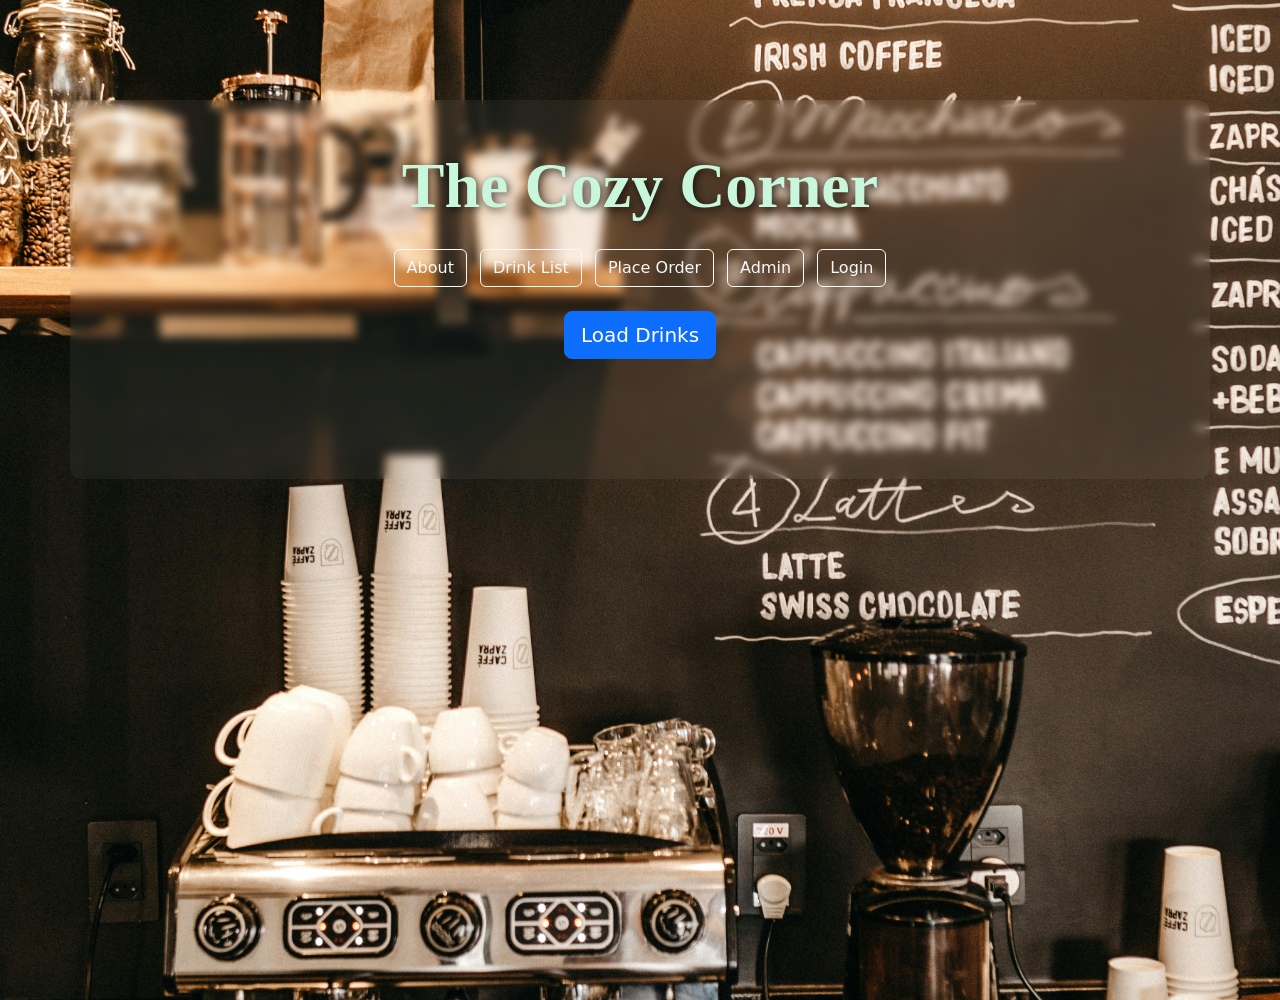
<file: Drink-Frontend/index.html>
<!doctype html>
<html>
  <head>
    <meta charset="UTF-8" />
    <title>The Cozy Corner</title>

    <!-- Bootstrap CSS -->
    <link
      href="https://cdn.jsdelivr.net/npm/bootstrap@5.3.2/dist/css/bootstrap.min.css"
      rel="stylesheet"
    />
    <!-- link to CSS -->
    <link rel="stylesheet" href="style.css" />
  </head>

  <body class="bg-light">
    <div class="container py-5 container-background">
      <h1 class="text-center mb-4">The Cozy Corner</h1>

      <!-- Navigation bar -->
      <div class="text-center mb-4">
        <a href="about.html" class="btn btn-outline-light me-2">About</a>
        <a href="index.html" class="btn btn-outline-light me-2">Drink List</a>
        <a href="order.html" class="btn btn-outline-light me-2">Place Order</a>
        <a href="admin.html" class="btn btn-outline-light me-2">Admin</a>
        <span id="authLink"></span>
      </div>

      <!-- Load Drinks Button -->
      <div class="text-center mb-4">
        <button class="btn btn-primary btn-lg" onclick="loadDrinks()">
          Load Drinks
        </button>
      </div>

      <!-- Drink List -->
      <ul id="drinkList" class="list-group shadow mb-5"></ul>
    </div>

    <script src="auth.js"></script>
    <script src="script.js"></script>
  </body>
</html>
</file>
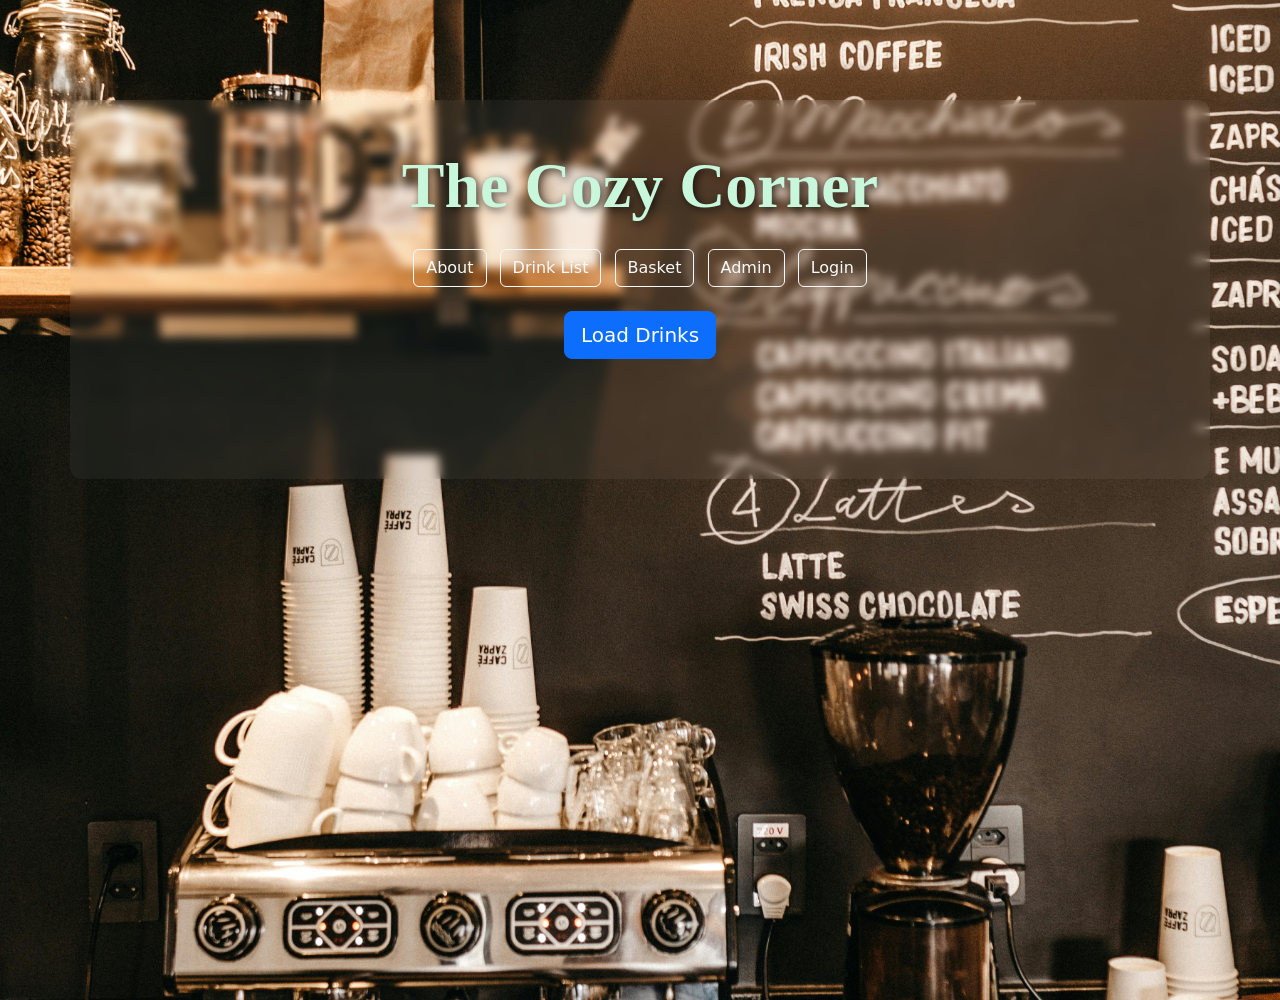
<file: Drink-Frontend/pages/index.html>
<!doctype html>
<html>
  <head>
    <meta charset="UTF-8" />
    <title>The Cozy Corner</title>

    <!-- Bootstrap CSS -->
    <link
      href="https://cdn.jsdelivr.net/npm/bootstrap@5.3.2/dist/css/bootstrap.min.css"
      rel="stylesheet"
    />
    <!-- link to CSS -->
    <link rel="stylesheet" href="../styles/style.css" />
  </head>

  <body class="bg-light">
    <div class="container py-5 container-background">
      <h1 class="text-center mb-4">The Cozy Corner</h1>

      <!-- Navigation bar -->
      <div class="text-center mb-4">
        <a href="about.html" class="btn btn-outline-light me-2">About</a>
        <a href="index.html" class="btn btn-outline-light me-2">Drink List</a>
        <a href="cart.html" class="btn btn-outline-light me-2">Basket</a>
        <a href="admin.html" class="btn btn-outline-light me-2">Admin</a>
        <span id="authLink"></span>
      </div>

      <!-- Load Drinks Button -->
      <div class="text-center mb-4">
        <button class="btn btn-primary btn-lg" onclick="loadDrinks()">
          Load Drinks
        </button>
      </div>

      <!-- Drink List -->
      <ul id="drinkList" class="list-group shadow mb-5"></ul>
    </div>

    <script src="../scripts/auth.js"></script>
    <script src="../scripts/script.js"></script>
  </body>
</html>
</file>
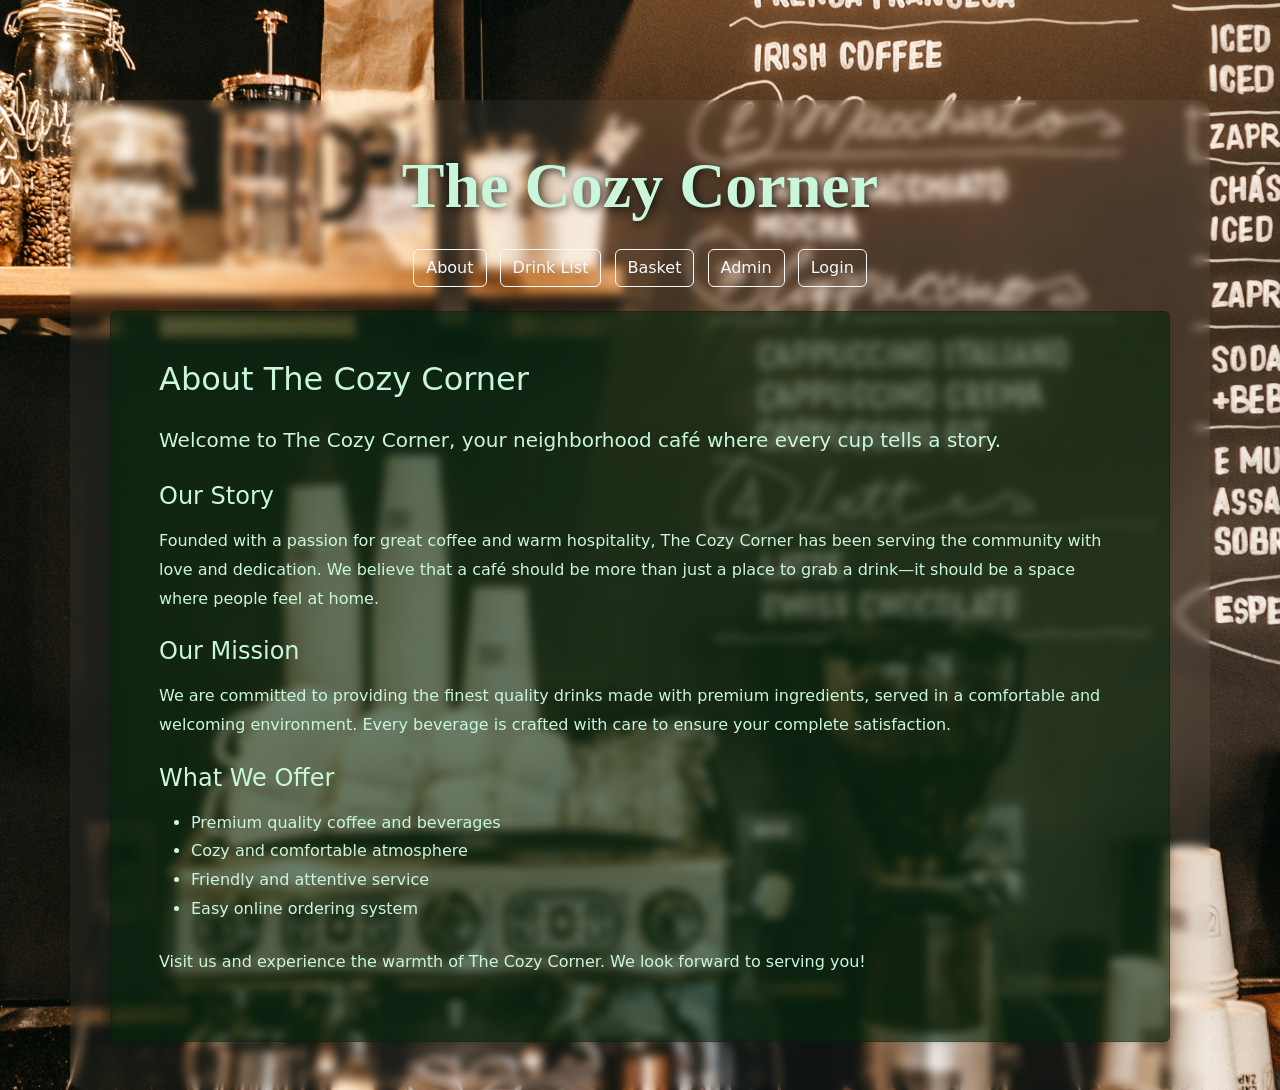
<file: Drink-Frontend/about.html>
<!doctype html>
<html>
  <head>
    <meta charset="UTF-8" />
    <title>About - The Cozy Corner</title>

    <!-- Bootstrap CSS -->
    <link
      href="https://cdn.jsdelivr.net/npm/bootstrap@5.3.2/dist/css/bootstrap.min.css"
      rel="stylesheet"
    />
    <!-- link to CSS -->
    <link rel="stylesheet" href="style.css" />
  </head>

  <body class="bg-light">
    <div class="container py-5 container-background">
      <h1 class="text-center mb-4">The Cozy Corner</h1>

      <!-- Navigation Links -->
      <div class="text-center mb-4">
        <a href="about.html" class="btn btn-outline-light me-2">About</a>
        <a href="index.html" class="btn btn-outline-light me-2">Drink List</a>
        <a href="cart.html" class="btn btn-outline-light me-2">Basket</a>
        <a href="admin.html" class="btn btn-outline-light me-2">Admin</a>
        <span id="authLink"></span>
      </div>

      <!-- About Content -->
      <div
        class="card p-5 shadow-sm"
        style="background-color: rgba(5, 39, 13, 0.6)"
      >
        <h2 class="mb-4" style="color: #c8f7dc">About The Cozy Corner</h2>

        <div style="color: #c8f7dc; line-height: 1.8">
          <p class="lead">
            Welcome to The Cozy Corner, your neighborhood café where every cup
            tells a story.
          </p>

          <h4 class="mt-4 mb-3">Our Story</h4>
          <p>
            Founded with a passion for great coffee and warm hospitality, The
            Cozy Corner has been serving the community with love and dedication.
            We believe that a café should be more than just a place to grab a
            drink—it should be a space where people feel at home.
          </p>

          <h4 class="mt-4 mb-3">Our Mission</h4>
          <p>
            We are committed to providing the finest quality drinks made with
            premium ingredients, served in a comfortable and welcoming
            environment. Every beverage is crafted with care to ensure your
            complete satisfaction.
          </p>

          <h4 class="mt-4 mb-3">What We Offer</h4>
          <ul>
            <li>Premium quality coffee and beverages</li>
            <li>Cozy and comfortable atmosphere</li>
            <li>Friendly and attentive service</li>
            <li>Easy online ordering system</li>
          </ul>

          <p class="mt-4">
            Visit us and experience the warmth of The Cozy Corner. We look
            forward to serving you!
          </p>
        </div>
      </div>
    </div>

    <script src="auth.js"></script>
  </body>
</html>
</file>
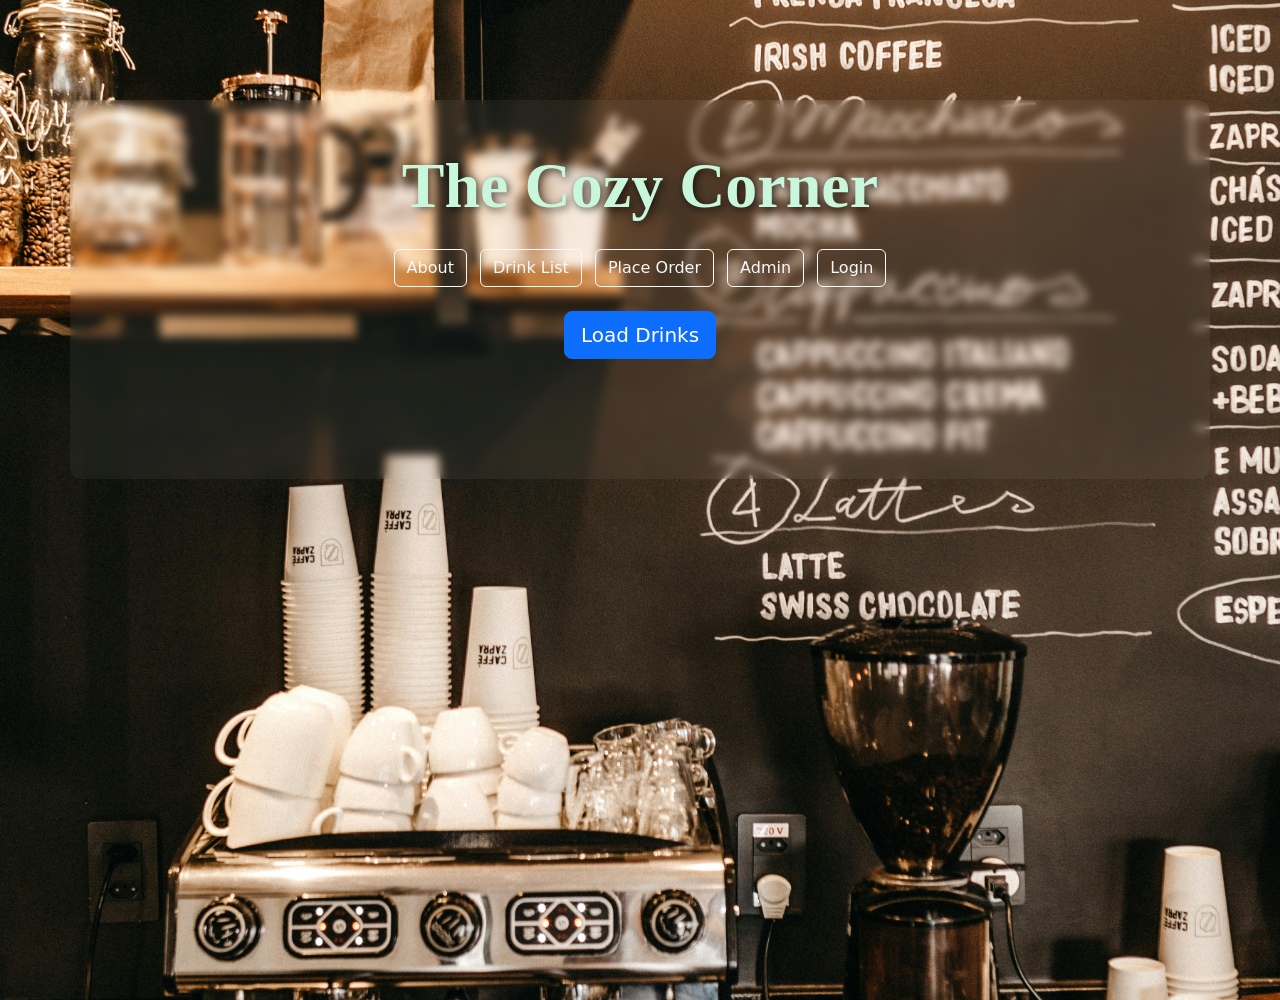
<file: Drink-Frontend/admin.html>
<!doctype html>
<html>
  <head>
    <meta charset="UTF-8" />
    <title>Admin - The Cozy Corner</title>

    <!-- Bootstrap CSS -->
    <link
      href="https://cdn.jsdelivr.net/npm/bootstrap@5.3.2/dist/css/bootstrap.min.css"
      rel="stylesheet"
    />
    <!-- link to CSS -->
    <link rel="stylesheet" href="style.css" />
  </head>

  <body class="bg-light">
    <div class="container py-5 container-background">
      <h1 class="text-center mb-4">The Cozy Corner</h1>

      <!-- Navigation Links -->
      <div class="text-center mb-4">
        <a href="about.html" class="btn btn-outline-light me-2">About</a>
        <a href="index.html" class="btn btn-outline-light me-2">Drink List</a>
        <a href="cart.html" class="btn btn-outline-light me-2">Basket</a>
        <a href="admin.html" class="btn btn-outline-light me-2">Admin</a>
        <span id="authLink"></span>
      </div>

      <!-- Admin Panel -->
      <div
        class="card p-4 shadow-sm mb-4"
        style="background-color: rgba(5, 39, 13, 0.6)"
      >
        <h3 class="mb-3 text-center">Admin Panel</h3>

        <!-- Manage Menu Section -->
        <div class="mb-4 text-center">
          <h4 class="text-light">Manage Menu</h4>
          <div class="mb-2 d-flex justify-content-center">
            <button class="btn btn-primary" onclick="loadMenu()">
              Refresh Menu
            </button>
          </div>
          <div id="menuList" class="mt-3"></div>
          <p id="menuStatus" class="mt-2"></p>
        </div>

        <!-- View Orders Section -->
        <div class="mb-4">
          <h4 class="text-light">View Orders</h4>
          <button class="btn btn-primary" onclick="loadOrders()">
            Refresh Orders
          </button>
          <div id="ordersList" class="mt-3"></div>
        </div>

        <hr class="bg-light" />

        <!-- Add New Drink Section -->
        <div class="mb-4">
          <h4 class="text-light">Add New Drink</h4>

          <div class="mb-3">
            <label class="form-label">Drink Name</label>
            <input
              type="text"
              id="drinkName"
              class="form-control"
              placeholder="e.g. Cappuccino"
            />
          </div>

          <div class="mb-3">
            <label class="form-label">Type</label>
            <input
              type="text"
              id="drinkType"
              class="form-control"
              placeholder="e.g. Coffee"
            />
          </div>

          <div class="mb-3">
            <label class="form-label">Sweetness (0-10)</label>
            <input
              type="number"
              id="drinkSweetness"
              class="form-control"
              placeholder="e.g. 3"
              min="0"
              max="10"
              step="1"
            />
          </div>

          <div class="mb-3">
            <label class="form-label">Price (kr)</label>
            <input
              type="number"
              id="drinkPrice"
              class="form-control"
              placeholder="e.g. 45"
              min="0"
              step="0.01"
            />
          </div>

          <button class="btn btn-success" onclick="addDrink()">
            Add Drink
          </button>

          <p id="addDrinkStatus" class="mt-3"></p>
        </div>
      </div>
    </div>

    <script src="auth.js"></script>
    <script src="admin.js"></script>
  </body>
</html>
</file>
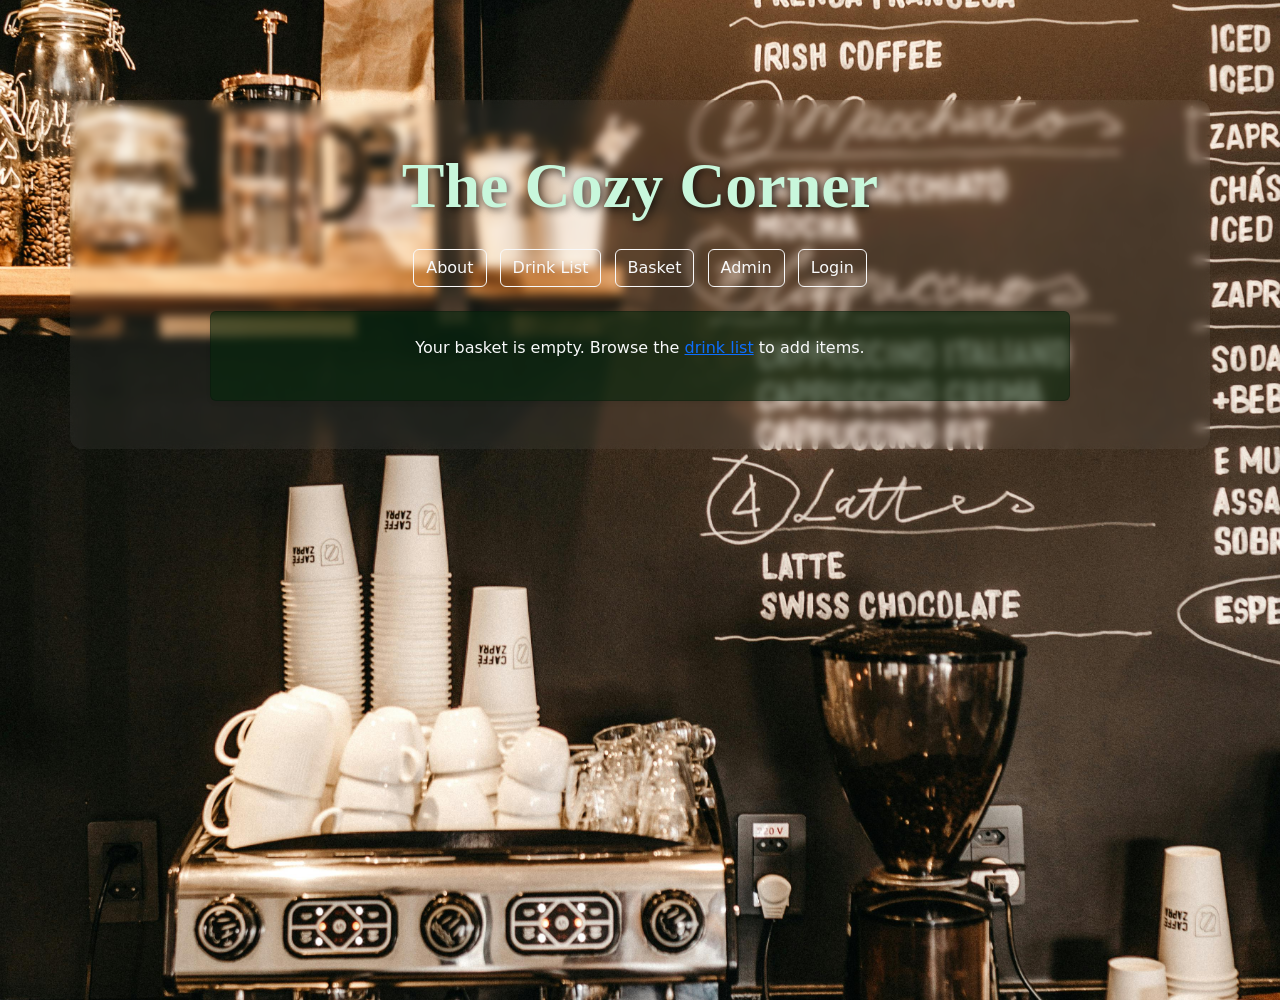
<file: Drink-Frontend/cart.html>
<!doctype html>
<html>
  <head>
    <meta charset="UTF-8" />
    <title>Your Basket - The Cozy Corner</title>

    <link
      href="https://cdn.jsdelivr.net/npm/bootstrap@5.3.2/dist/css/bootstrap.min.css"
      rel="stylesheet"
    />
    <link rel="stylesheet" href="style.css" />
  </head>

  <body class="bg-light">
    <div class="container py-5 container-background">
      <h1 class="text-center mb-4">The Cozy Corner</h1>

      <div class="text-center mb-4">
        <a href="about.html" class="btn btn-outline-light me-2">About</a>
        <a href="index.html" class="btn btn-outline-light me-2">Drink List</a>
        <a href="cart.html" class="btn btn-outline-light me-2">Basket</a>
        <a href="admin.html" class="btn btn-outline-light me-2">Admin</a>
        <span id="authLink"></span>
      </div>

      <div id="cartContainer" class="mx-auto" style="max-width: 860px"></div>
    </div>

    <script src="auth.js"></script>
    <script src="cart.js"></script>
  </body>
</html>
</file>
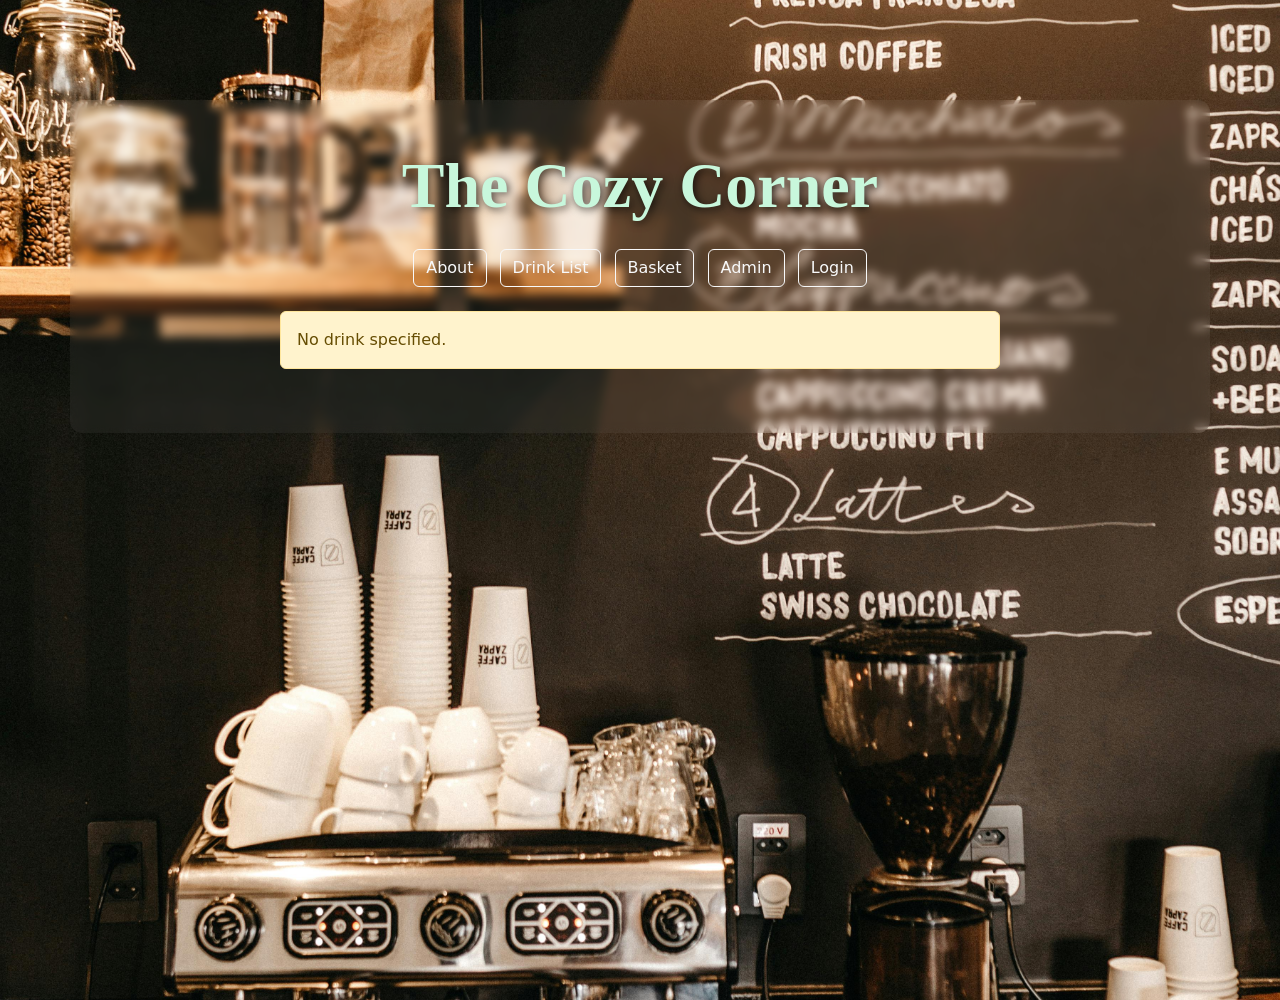
<file: Drink-Frontend/drink.html>
<!doctype html>
<html>
  <head>
    <meta charset="UTF-8" />
    <title>Drink Details - The Cozy Corner</title>

    <link
      href="https://cdn.jsdelivr.net/npm/bootstrap@5.3.2/dist/css/bootstrap.min.css"
      rel="stylesheet"
    />
    <link rel="stylesheet" href="style.css" />
  </head>

  <body class="bg-light">
    <div class="container py-5 container-background">
      <h1 class="text-center mb-4">The Cozy Corner</h1>

      <div class="text-center mb-4">
        <a href="about.html" class="btn btn-outline-light me-2">About</a>
        <a href="index.html" class="btn btn-outline-light me-2">Drink List</a>
        <a href="cart.html" class="btn btn-outline-light me-2">Basket</a>
        <a href="admin.html" class="btn btn-outline-light me-2">Admin</a>
        <span id="authLink"></span>
      </div>

      <div id="drinkContainer" class="mx-auto" style="max-width: 720px"></div>
    </div>

    <script src="auth.js"></script>
    <script src="drink.js"></script>
  </body>
</html>
</file>
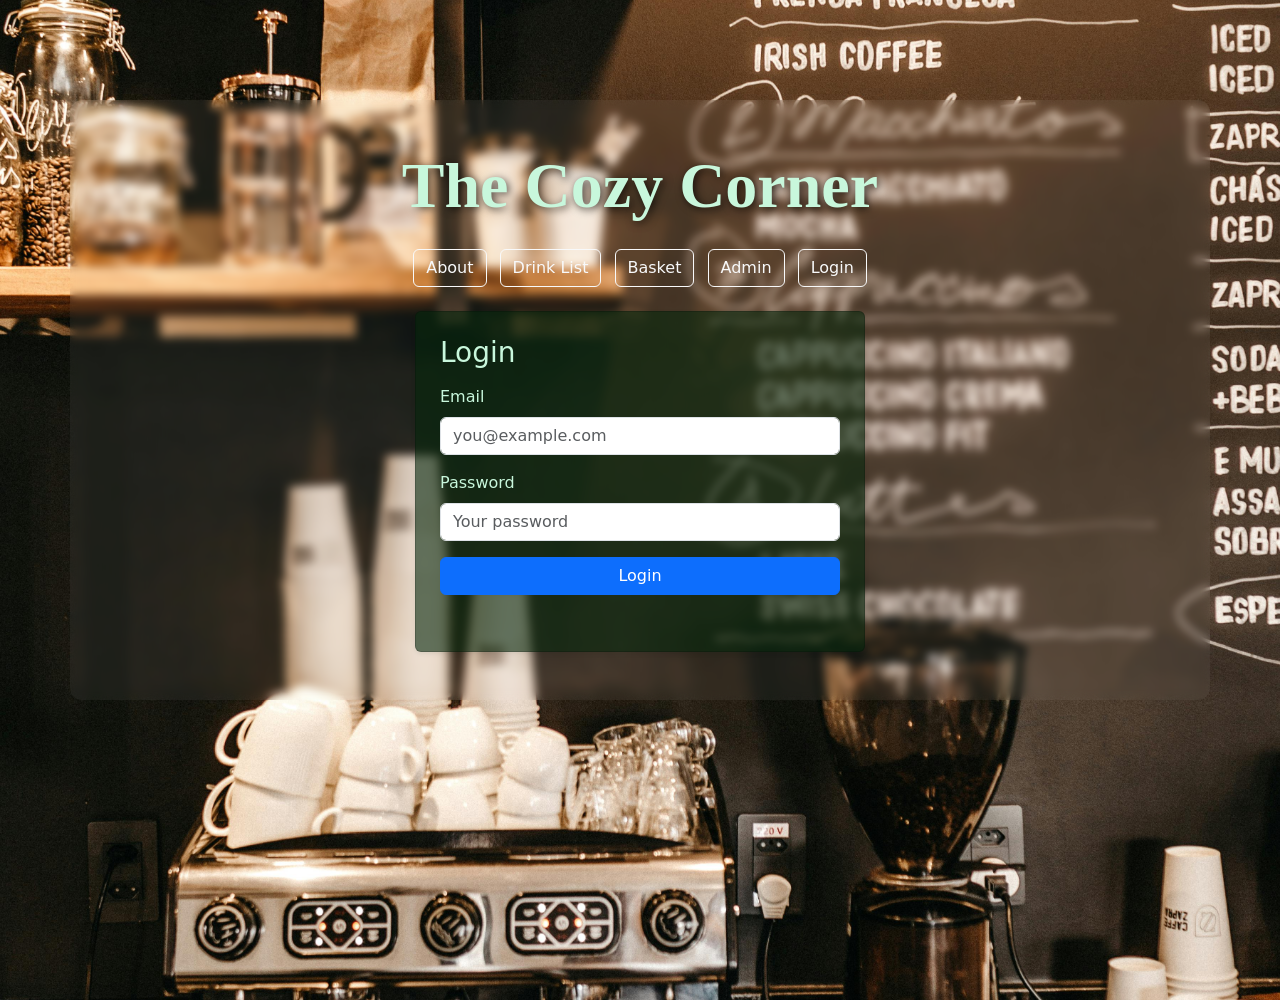
<file: Drink-Frontend/login.html>
<!doctype html>
<html>
  <head>
    <meta charset="UTF-8" />
    <title>Login - The Cozy Corner</title>

    <!-- Bootstrap CSS -->
    <link
      href="https://cdn.jsdelivr.net/npm/bootstrap@5.3.2/dist/css/bootstrap.min.css"
      rel="stylesheet"
    />
    <!-- link to CSS -->
    <link rel="stylesheet" href="style.css" />
  </head>

  <body class="bg-light">
    <div class="container py-5 container-background">
      <h1 class="text-center mb-4">The Cozy Corner</h1>

      <!-- Navigation Links -->
      <div class="text-center mb-4">
        <a href="about.html" class="btn btn-outline-light me-2">About</a>
        <a href="index.html" class="btn btn-outline-light me-2">Drink List</a>
        <a href="cart.html" class="btn btn-outline-light me-2">Basket</a>
        <a href="admin.html" class="btn btn-outline-light me-2">Admin</a>
        <span id="authLink"></span>
      </div>

      <!-- Login Form -->
      <div
        class="card p-4 shadow-sm mx-auto"
        style="max-width: 450px; background-color: rgba(5, 39, 13, 0.6)"
      >
        <h3 class="mb-3">Login</h3>

        <div class="mb-3">
          <label class="form-label">Email</label>
          <input
            type="email"
            id="loginEmail"
            class="form-control"
            placeholder="you@example.com"
          />
        </div>

        <div class="mb-3">
          <label class="form-label">Password</label>
          <input
            type="password"
            id="loginPassword"
            class="form-control"
            placeholder="Your password"
          />
        </div>

        <button class="btn btn-primary w-100" onclick="login()">Login</button>

        <p id="loginStatus" class="mt-3"></p>
      </div>
    </div>

    <script src="auth.js"></script>
    <script src="login.js"></script>
  </body>
</html>
</file>
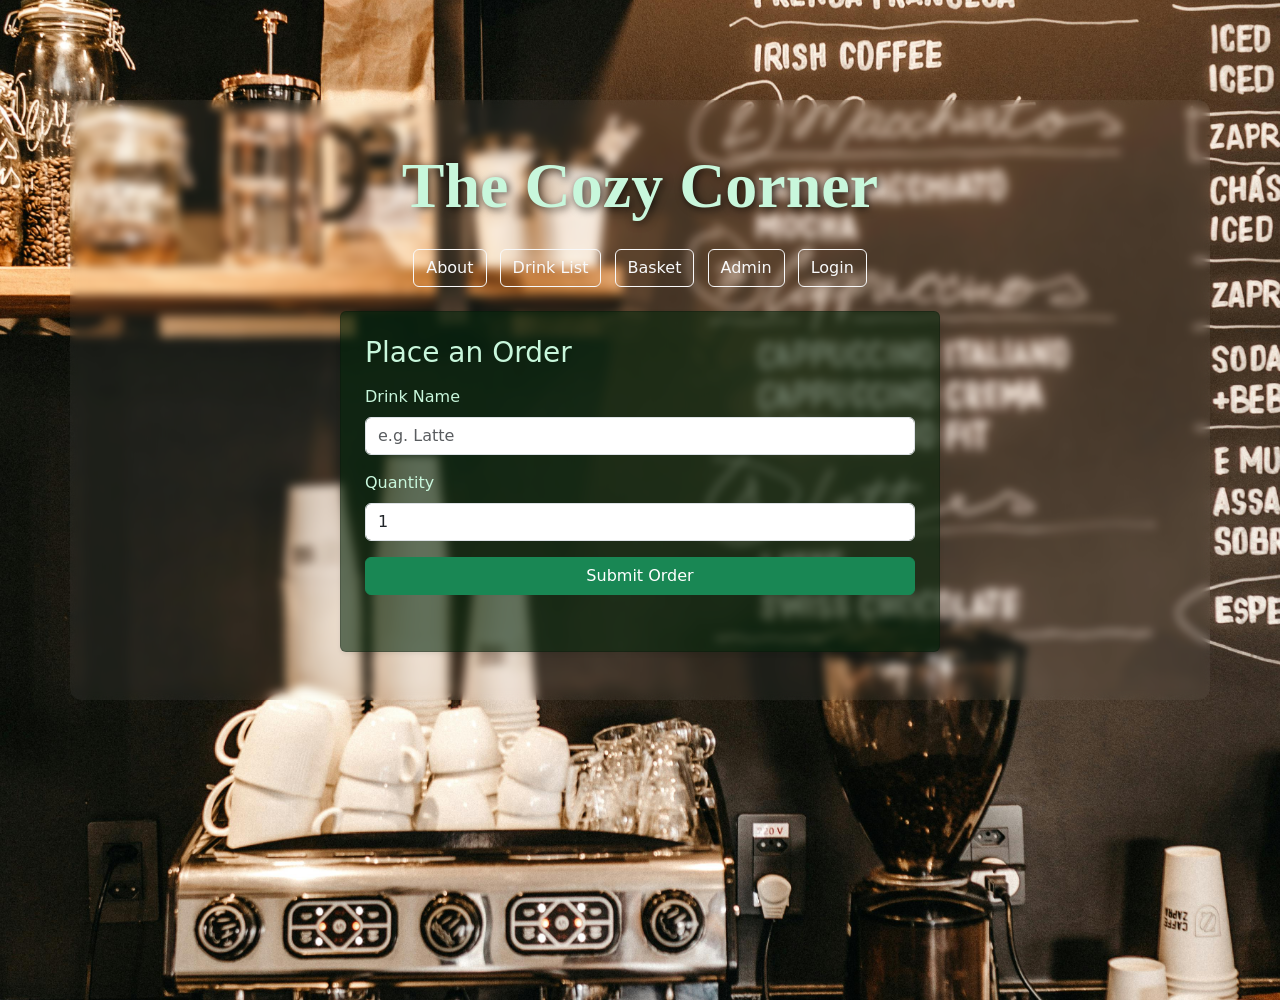
<file: Drink-Frontend/order.html>
<!doctype html>
<html>
  <head>
    <meta charset="UTF-8" />
    <title>Basket - The Cozy Corner</title>

    <!-- Bootstrap CSS -->
    <link
      href="https://cdn.jsdelivr.net/npm/bootstrap@5.3.2/dist/css/bootstrap.min.css"
      rel="stylesheet"
    />
    <!-- link to CSS -->
    <link rel="stylesheet" href="style.css" />
  </head>

  <body class="bg-light">
    <div class="container py-5 container-background">
      <h1 class="text-center mb-4">The Cozy Corner</h1>

      <!-- Navigation Links -->
      <div class="text-center mb-4">
        <a href="about.html" class="btn btn-outline-light me-2">About</a>
        <a href="index.html" class="btn btn-outline-light me-2">Drink List</a>
        <a href="cart.html" class="btn btn-outline-light me-2">Basket</a>
        <a href="admin.html" class="btn btn-outline-light me-2">Admin</a>
        <span id="authLink"></span>
      </div>

      <!-- Order Form -->
      <div
        class="card p-4 shadow-sm mx-auto"
        style="max-width: 600px; background-color: rgba(5, 39, 13, 0.6)"
      >
        <h3 class="mb-3">Place an Order</h3>

        <div class="mb-3">
          <label class="form-label">Drink Name</label>
          <input
            type="text"
            id="orderName"
            class="form-control"
            placeholder="e.g. Latte"
          />
        </div>

        <div class="mb-3">
          <label class="form-label">Quantity</label>
          <input
            type="number"
            id="orderQuantity"
            class="form-control"
            value="1"
            min="1"
          />
        </div>

        <button class="btn btn-success" onclick="sendOrder()">
          Submit Order
        </button>

        <p id="orderStatus" class="mt-3"></p>
      </div>
    </div>

    <script src="auth.js"></script>
    <script src="order.js"></script>
  </body>
</html>
</file>
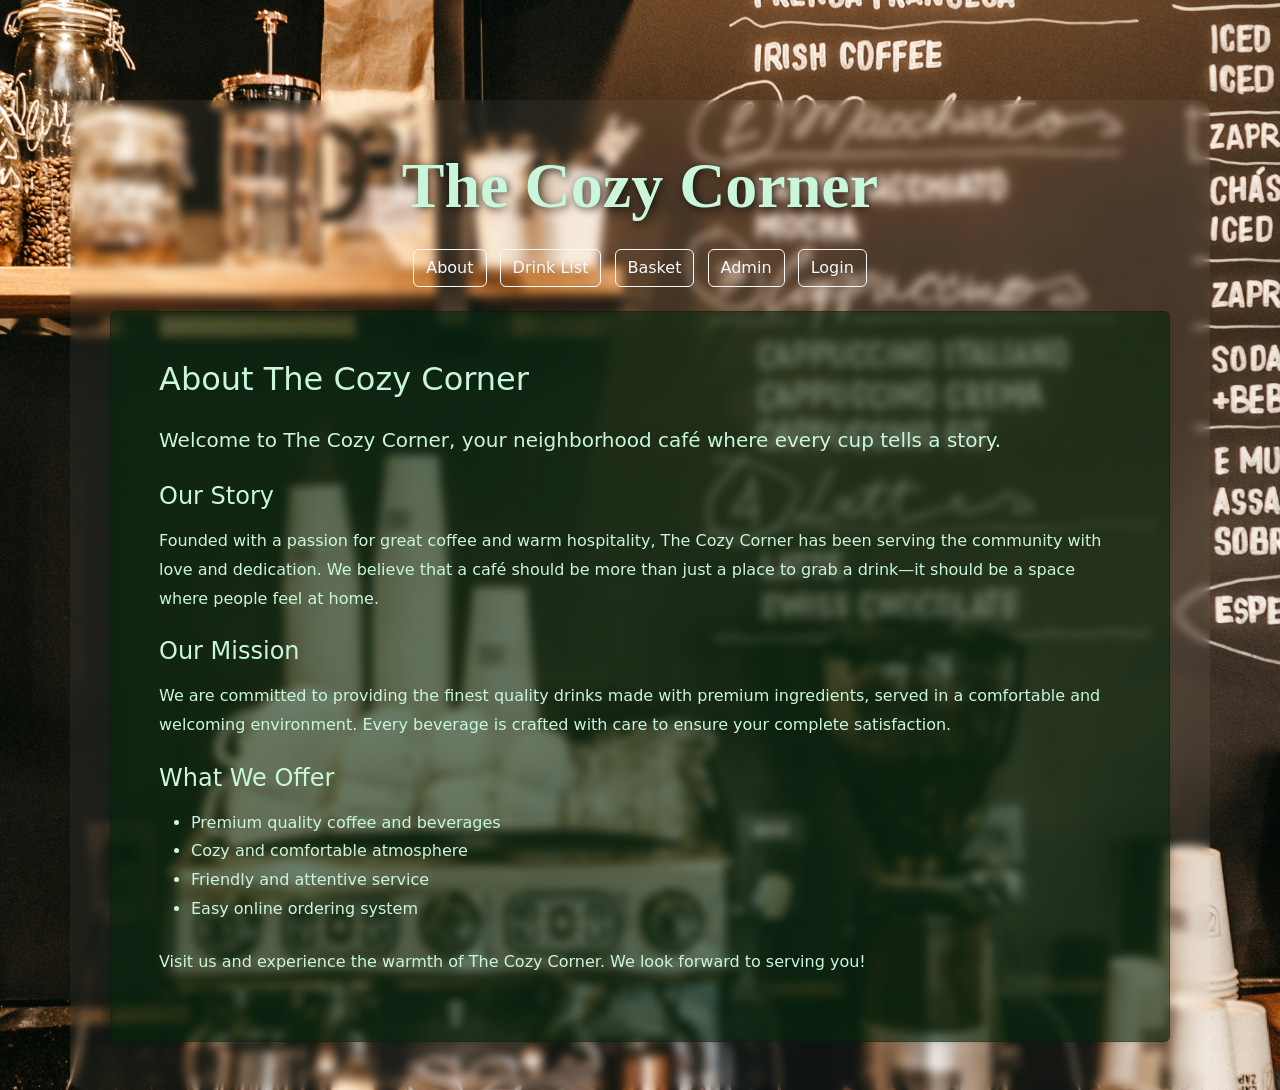
<file: Drink-Frontend/pages/about.html>
<!doctype html>
<html>
  <head>
    <meta charset="UTF-8" />
    <title>About - The Cozy Corner</title>

    <!-- Bootstrap CSS -->
    <link
      href="https://cdn.jsdelivr.net/npm/bootstrap@5.3.2/dist/css/bootstrap.min.css"
      rel="stylesheet"
    />
    <!-- link to CSS -->
    <link rel="stylesheet" href="../styles/style.css" />
  </head>

  <body class="bg-light">
    <div class="container py-5 container-background">
      <h1 class="text-center mb-4">The Cozy Corner</h1>

      <!-- Navigation Links -->
      <div class="text-center mb-4">
        <a href="about.html" class="btn btn-outline-light me-2">About</a>
        <a href="index.html" class="btn btn-outline-light me-2">Drink List</a>
        <a href="cart.html" class="btn btn-outline-light me-2">Basket</a>
        <a href="admin.html" class="btn btn-outline-light me-2">Admin</a>
        <span id="authLink"></span>
      </div>

      <!-- About Content -->
      <div
        class="card p-5 shadow-sm"
        style="background-color: rgba(5, 39, 13, 0.6)"
      >
        <h2 class="mb-4" style="color: #c8f7dc">About The Cozy Corner</h2>

        <div style="color: #c8f7dc; line-height: 1.8">
          <p class="lead">
            Welcome to The Cozy Corner, your neighborhood café where every cup
            tells a story.
          </p>

          <h4 class="mt-4 mb-3">Our Story</h4>
          <p>
            Founded with a passion for great coffee and warm hospitality, The
            Cozy Corner has been serving the community with love and dedication.
            We believe that a café should be more than just a place to grab a
            drink—it should be a space where people feel at home.
          </p>

          <h4 class="mt-4 mb-3">Our Mission</h4>
          <p>
            We are committed to providing the finest quality drinks made with
            premium ingredients, served in a comfortable and welcoming
            environment. Every beverage is crafted with care to ensure your
            complete satisfaction.
          </p>

          <h4 class="mt-4 mb-3">What We Offer</h4>
          <ul>
            <li>Premium quality coffee and beverages</li>
            <li>Cozy and comfortable atmosphere</li>
            <li>Friendly and attentive service</li>
            <li>Easy online ordering system</li>
          </ul>

          <p class="mt-4">
            Visit us and experience the warmth of The Cozy Corner. We look
            forward to serving you!
          </p>
        </div>
      </div>
    </div>

    <script src="../scripts/auth.js"></script>
  </body>
</html>
</file>
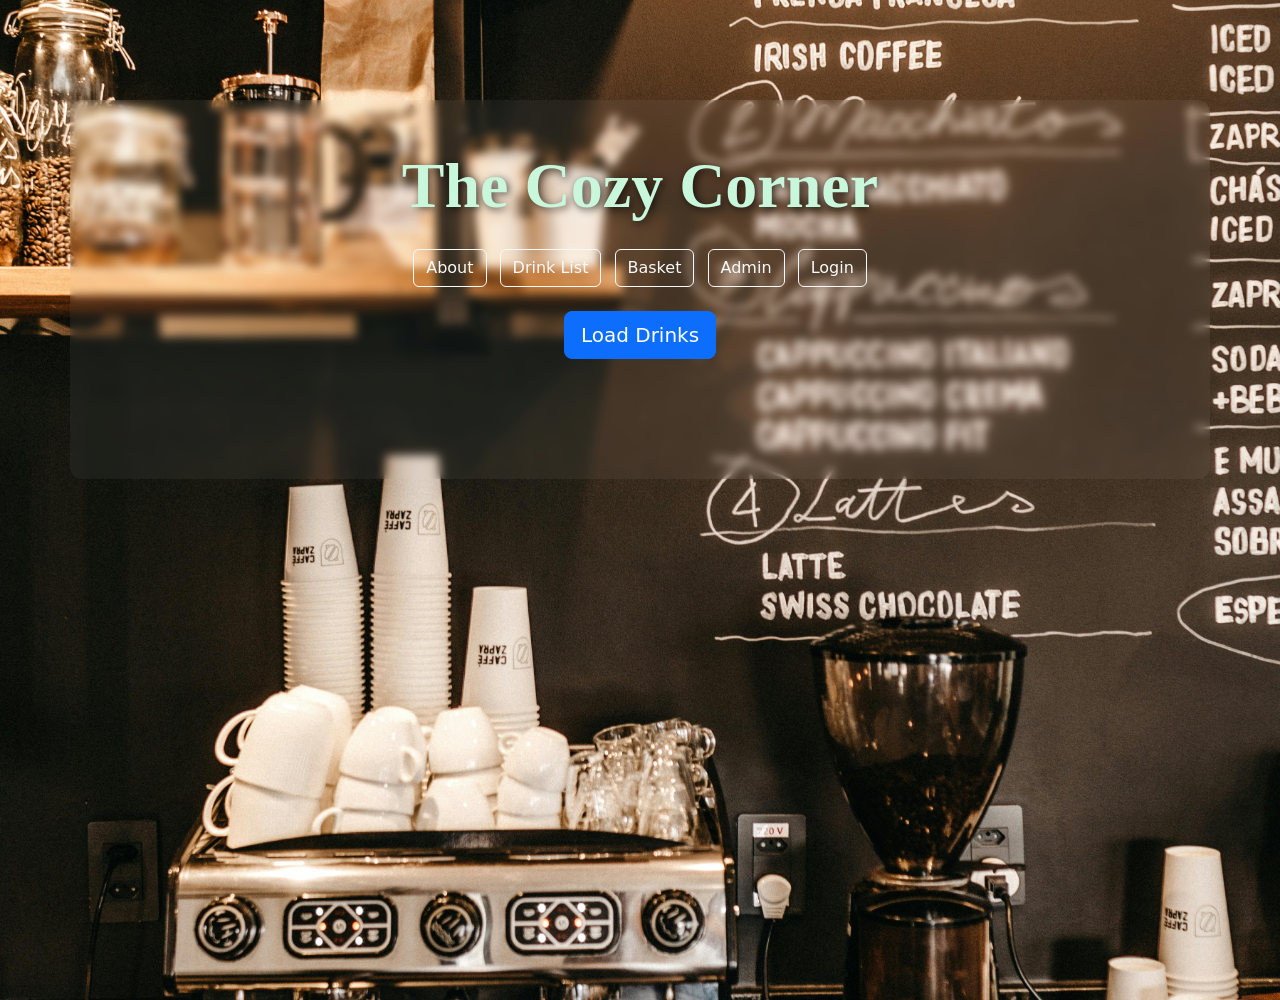
<file: Drink-Frontend/pages/admin.html>
<!doctype html>
<html>
  <head>
    <meta charset="UTF-8" />
    <title>Admin - The Cozy Corner</title>

    <!-- Bootstrap CSS -->
    <link
      href="https://cdn.jsdelivr.net/npm/bootstrap@5.3.2/dist/css/bootstrap.min.css"
      rel="stylesheet"
    />
    <!-- link to CSS -->
    <link rel="stylesheet" href="../styles/style.css" />
  </head>

  <body class="bg-light">
    <div class="container py-5 container-background">
      <h1 class="text-center mb-4">The Cozy Corner</h1>

      <!-- Navigation Links -->
      <div class="text-center mb-4">
        <a href="about.html" class="btn btn-outline-light me-2">About</a>
        <a href="index.html" class="btn btn-outline-light me-2">Drink List</a>
        <a href="cart.html" class="btn btn-outline-light me-2">Basket</a>
        <a href="admin.html" class="btn btn-outline-light me-2">Admin</a>
        <span id="authLink"></span>
      </div>

      <!-- Admin Panel -->
      <div
        class="card p-4 shadow-sm mb-4"
        style="background-color: rgba(5, 39, 13, 0.6)"
      >
        <h3 class="mb-3 text-center">Admin Panel</h3>

        <!-- Manage Menu Section -->
        <div class="mb-4 text-center">
          <h4 class="text-light">Manage Menu</h4>
          <div class="mb-2 d-flex justify-content-center">
            <button class="btn btn-primary" onclick="loadMenu()">
              Refresh Menu
            </button>
          </div>
          <div id="menuList" class="mt-3"></div>
          <p id="menuStatus" class="mt-2"></p>
        </div>

        <!-- View Orders Section -->
        <div class="mb-4">
          <h4 class="text-light">View Orders</h4>
          <button class="btn btn-primary" onclick="loadOrders()">
            Refresh Orders
          </button>
          <div id="ordersList" class="mt-3"></div>
        </div>

        <hr class="bg-light" />

        <!-- Add New Drink Section -->
        <div class="mb-4">
          <h4 class="text-light">Add New Drink</h4>

          <div class="mb-3">
            <label class="form-label">Drink Name</label>
            <input
              type="text"
              id="drinkName"
              class="form-control"
              placeholder="e.g. Cappuccino"
            />
          </div>

          <div class="mb-3">
            <label class="form-label">Type</label>
            <input
              type="text"
              id="drinkType"
              class="form-control"
              placeholder="e.g. Coffee"
            />
          </div>

          <div class="mb-3">
            <label class="form-label">Sweetness (0-10)</label>
            <input
              type="number"
              id="drinkSweetness"
              class="form-control"
              placeholder="e.g. 3"
              min="0"
              max="10"
              step="1"
            />
          </div>

          <div class="mb-3">
            <label class="form-label">Price (kr)</label>
            <input
              type="number"
              id="drinkPrice"
              class="form-control"
              placeholder="e.g. 45"
              min="0"
              step="0.01"
            />
          </div>

          <button class="btn btn-success" onclick="addDrink()">
            Add Drink
          </button>

          <p id="addDrinkStatus" class="mt-3"></p>
        </div>
      </div>
    </div>

    <script src="../scripts/auth.js"></script>
    <script src="../scripts/admin.js"></script>
  </body>
</html>
</file>
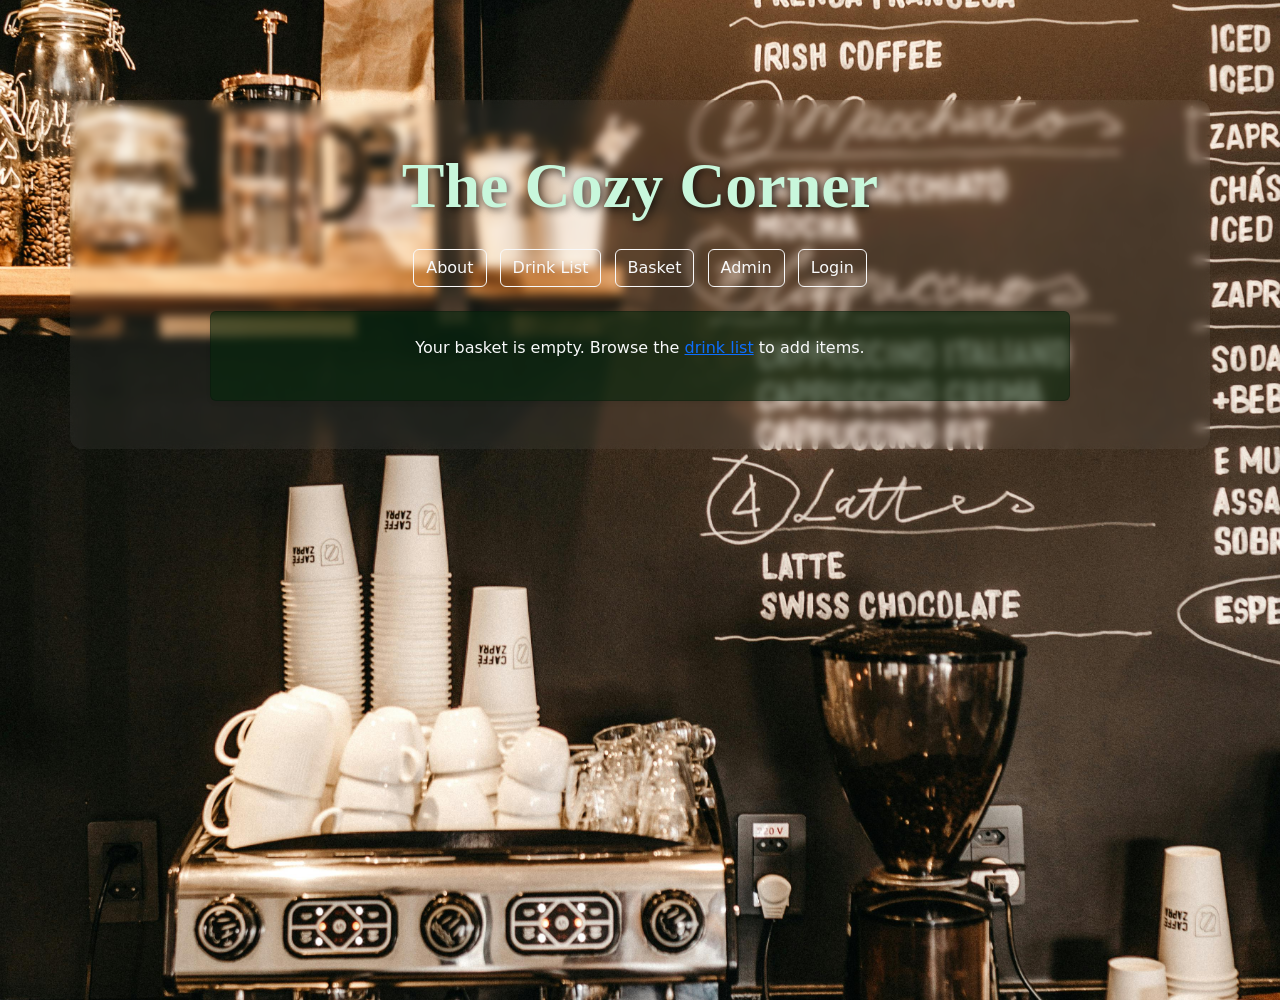
<file: Drink-Frontend/pages/cart.html>
<!doctype html>
<html>
  <head>
    <meta charset="UTF-8" />
    <title>Your Basket - The Cozy Corner</title>

    <link
      href="https://cdn.jsdelivr.net/npm/bootstrap@5.3.2/dist/css/bootstrap.min.css"
      rel="stylesheet"
    />
    <link rel="stylesheet" href="../styles/style.css" />
  </head>

  <body class="bg-light">
    <div class="container py-5 container-background">
      <h1 class="text-center mb-4">The Cozy Corner</h1>

      <div class="text-center mb-4">
        <a href="about.html" class="btn btn-outline-light me-2">About</a>
        <a href="index.html" class="btn btn-outline-light me-2">Drink List</a>
        <a href="cart.html" class="btn btn-outline-light me-2">Basket</a>
        <a href="admin.html" class="btn btn-outline-light me-2">Admin</a>
        <span id="authLink"></span>
      </div>

      <div id="cartContainer" class="mx-auto" style="max-width: 860px"></div>
    </div>

    <script src="../scripts/auth.js"></script>
    <script src="../scripts/cart.js"></script>
  </body>
</html>
</file>
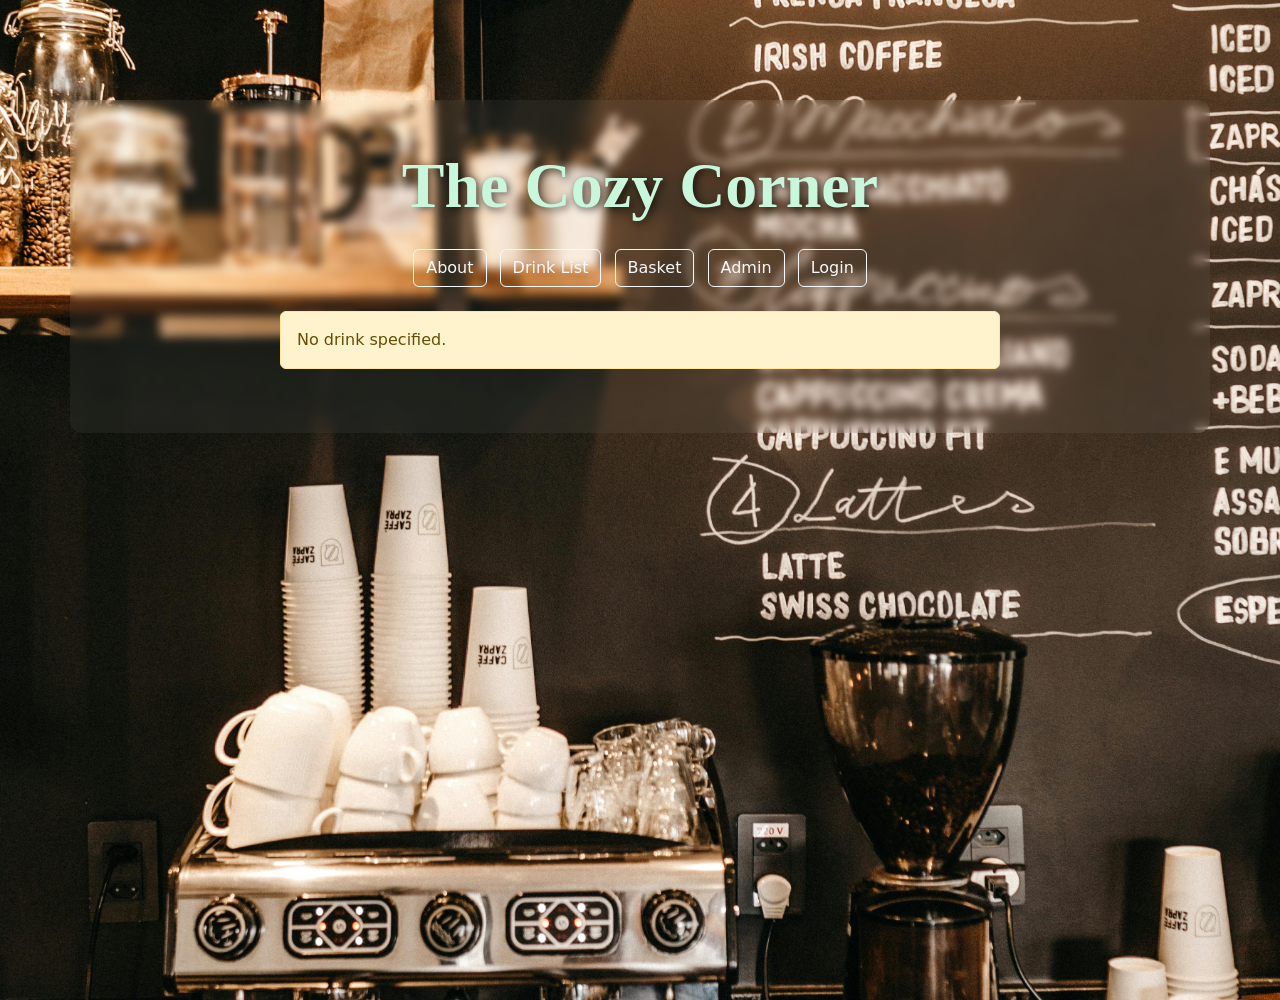
<file: Drink-Frontend/pages/drink.html>
<!doctype html>
<html>
  <head>
    <meta charset="UTF-8" />
    <title>Drink Details - The Cozy Corner</title>

    <link
      href="https://cdn.jsdelivr.net/npm/bootstrap@5.3.2/dist/css/bootstrap.min.css"
      rel="stylesheet"
    />
    <link rel="stylesheet" href="../styles/style.css" />
  </head>

  <body class="bg-light">
    <div class="container py-5 container-background">
      <h1 class="text-center mb-4">The Cozy Corner</h1>

      <div class="text-center mb-4">
        <a href="about.html" class="btn btn-outline-light me-2">About</a>
        <a href="index.html" class="btn btn-outline-light me-2">Drink List</a>
        <a href="cart.html" class="btn btn-outline-light me-2">Basket</a>
        <a href="admin.html" class="btn btn-outline-light me-2">Admin</a>
        <span id="authLink"></span>
      </div>

      <div id="drinkContainer" class="mx-auto" style="max-width: 720px"></div>
    </div>

    <script src="../scripts/auth.js"></script>
    <script src="../scripts/drink.js"></script>
  </body>
</html>
</file>
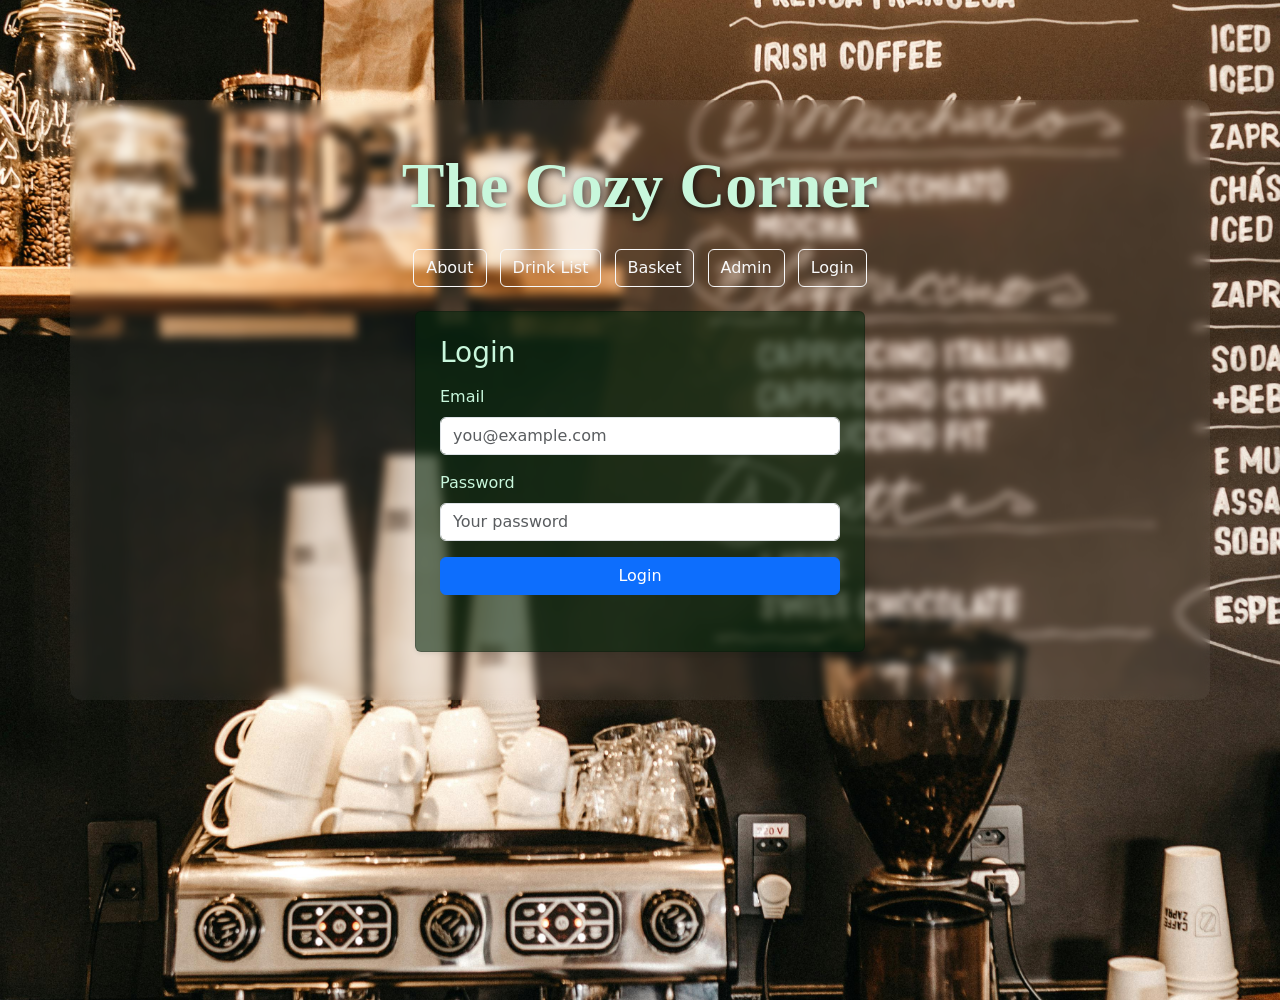
<file: Drink-Frontend/pages/login.html>
<!doctype html>
<html>
  <head>
    <meta charset="UTF-8" />
    <title>Login - The Cozy Corner</title>

    <!-- Bootstrap CSS -->
    <link
      href="https://cdn.jsdelivr.net/npm/bootstrap@5.3.2/dist/css/bootstrap.min.css"
      rel="stylesheet"
    />
    <!-- link to CSS -->
    <link rel="stylesheet" href="../styles/style.css" />
  </head>

  <body class="bg-light">
    <div class="container py-5 container-background">
      <h1 class="text-center mb-4">The Cozy Corner</h1>

      <!-- Navigation Links -->
      <div class="text-center mb-4">
        <a href="about.html" class="btn btn-outline-light me-2">About</a>
        <a href="index.html" class="btn btn-outline-light me-2">Drink List</a>
        <a href="cart.html" class="btn btn-outline-light me-2">Basket</a>
        <a href="admin.html" class="btn btn-outline-light me-2">Admin</a>
        <span id="authLink"></span>
      </div>

      <!-- Login Form -->
      <div
        class="card p-4 shadow-sm mx-auto"
        style="max-width: 450px; background-color: rgba(5, 39, 13, 0.6)"
      >
        <h3 class="mb-3">Login</h3>

        <div class="mb-3">
          <label class="form-label">Email</label>
          <input
            type="email"
            id="loginEmail"
            class="form-control"
            placeholder="you@example.com"
          />
        </div>

        <div class="mb-3">
          <label class="form-label">Password</label>
          <input
            type="password"
            id="loginPassword"
            class="form-control"
            placeholder="Your password"
          />
        </div>

        <button class="btn btn-primary w-100" onclick="login()">Login</button>

        <p id="loginStatus" class="mt-3"></p>
      </div>
    </div>

    <script src="../scripts/auth.js"></script>
    <script src="../scripts/login.js"></script>
  </body>
</html>
</file>
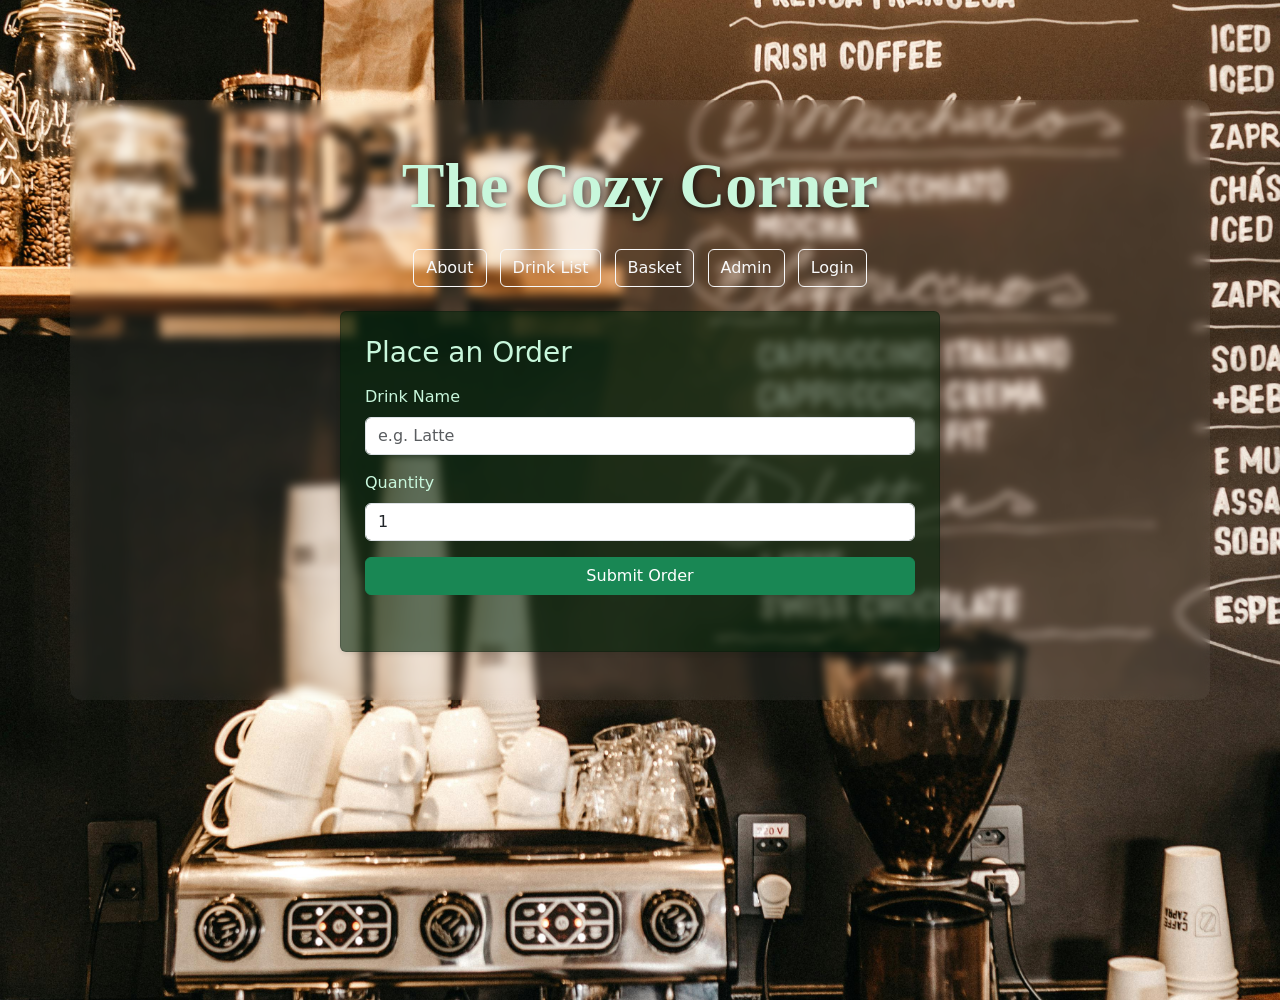
<file: Drink-Frontend/pages/order.html>
<!doctype html>
<html>
  <head>
    <meta charset="UTF-8" />
    <title>Basket - The Cozy Corner</title>

    <!-- Bootstrap CSS -->
    <link
      href="https://cdn.jsdelivr.net/npm/bootstrap@5.3.2/dist/css/bootstrap.min.css"
      rel="stylesheet"
    />
    <!-- link to CSS -->
    <link rel="stylesheet" href="../styles/style.css" />
  </head>

  <body class="bg-light">
    <div class="container py-5 container-background">
      <h1 class="text-center mb-4">The Cozy Corner</h1>

      <!-- Navigation Links -->
      <div class="text-center mb-4">
        <a href="about.html" class="btn btn-outline-light me-2">About</a>
        <a href="index.html" class="btn btn-outline-light me-2">Drink List</a>
        <a href="cart.html" class="btn btn-outline-light me-2">Basket</a>
        <a href="admin.html" class="btn btn-outline-light me-2">Admin</a>
        <span id="authLink"></span>
      </div>

      <!-- Order Form -->
      <div
        class="card p-4 shadow-sm mx-auto"
        style="max-width: 600px; background-color: rgba(5, 39, 13, 0.6)"
      >
        <h3 class="mb-3">Place an Order</h3>

        <div class="mb-3">
          <label class="form-label">Drink Name</label>
          <input
            type="text"
            id="orderName"
            class="form-control"
            placeholder="e.g. Latte"
          />
        </div>

        <div class="mb-3">
          <label class="form-label">Quantity</label>
          <input
            type="number"
            id="orderQuantity"
            class="form-control"
            value="1"
            min="1"
          />
        </div>

        <button class="btn btn-success" onclick="sendOrder()">
          Submit Order
        </button>

        <p id="orderStatus" class="mt-3"></p>
      </div>
    </div>

    <script src="../scripts/auth.js"></script>
    <script src="../scripts/order.js"></script>
  </body>
</html>
</file>
<file: Drink-Frontend/style.css>
/* Full screen background */
body {
  background-image: url("images/image4.jpg");
  background-size: cover;
  background-position: center;
  background-repeat: no-repeat;
  background-attachment: fixed;
  min-height: 100vh;
  margin: 0;
}

/* Semi-transparent container for readability */
.container-background {
  background-color: rgba(255, 255, 255, 0.05);
  backdrop-filter: blur(5px);
  border-radius: 12px;
  padding: 40px;
  margin-top: 100px;
}

/* Drink Menu Header Styling */
h1 {
  color: #c8f7dc;
  font-size: 4rem;
  font-weight: 900;
  font-family: "Georgia", "Garamond", serif;
  text-shadow: 2px 2px 8px rgba(0, 0, 0, 0.7);
}

/* Order Form Styling */
.card h3 {
  color: #c8f7dc;
}

.card .form-label {
  color: #c8f7dc;
  font-weight: 500;
}

/* Drink List Styling */
.list-group {
  max-width: 800px;
  margin-left: auto;
  margin-right: auto;
}

.list-group-item {
  border-color: #0c3315 !important;
  border-width: 2px;
}

.list-group-item.d-flex {
  gap: 20px;
}

/* Navigation Button Hover Effect */
.btn-outline-light:hover {
  background-color: #28a745 !important;
  border-color: #28a745 !important;
  color: white !important;
  transform: scale(1.05);
  transition: all 0.3s ease;
}

.btn-outline-light {
  transition: all 0.3s ease;
}
</file>
<file: Drink-Frontend/styles/style.css>
/* Full screen background */
body {
  background-image: url("../images/image4.jpg");
  background-size: cover;
  background-position: center;
  background-repeat: no-repeat;
  background-attachment: fixed;
  min-height: 100vh;
  margin: 0;
}

/* Semi-transparent container for readability */
.container-background {
  background-color: rgba(255, 255, 255, 0.05);
  backdrop-filter: blur(5px);
  border-radius: 12px;
  padding: 40px;
  margin-top: 100px;
}

/* Drink Menu Header Styling */
h1 {
  color: #c8f7dc;
  font-size: 4rem;
  font-weight: 900;
  font-family: "Georgia", "Garamond", serif;
  text-shadow: 2px 2px 8px rgba(0, 0, 0, 0.7);
}

/* Order Form Styling */
.card h3 {
  color: #c8f7dc;
}

.card .form-label {
  color: #c8f7dc;
  font-weight: 500;
}

/* Drink List Styling */
.list-group {
  max-width: 800px;
  margin-left: auto;
  margin-right: auto;
}

.list-group-item {
  border-color: #0c3315 !important;
  border-width: 2px;
}

.list-group-item.d-flex {
  gap: 20px;
}

/* Navigation Button Hover Effect */
.btn-outline-light:hover {
  background-color: #28a745 !important;
  border-color: #28a745 !important;
  color: white !important;
  transform: scale(1.05);
  transition: all 0.3s ease;
}

.btn-outline-light {
  transition: all 0.3s ease;
}
</file>
